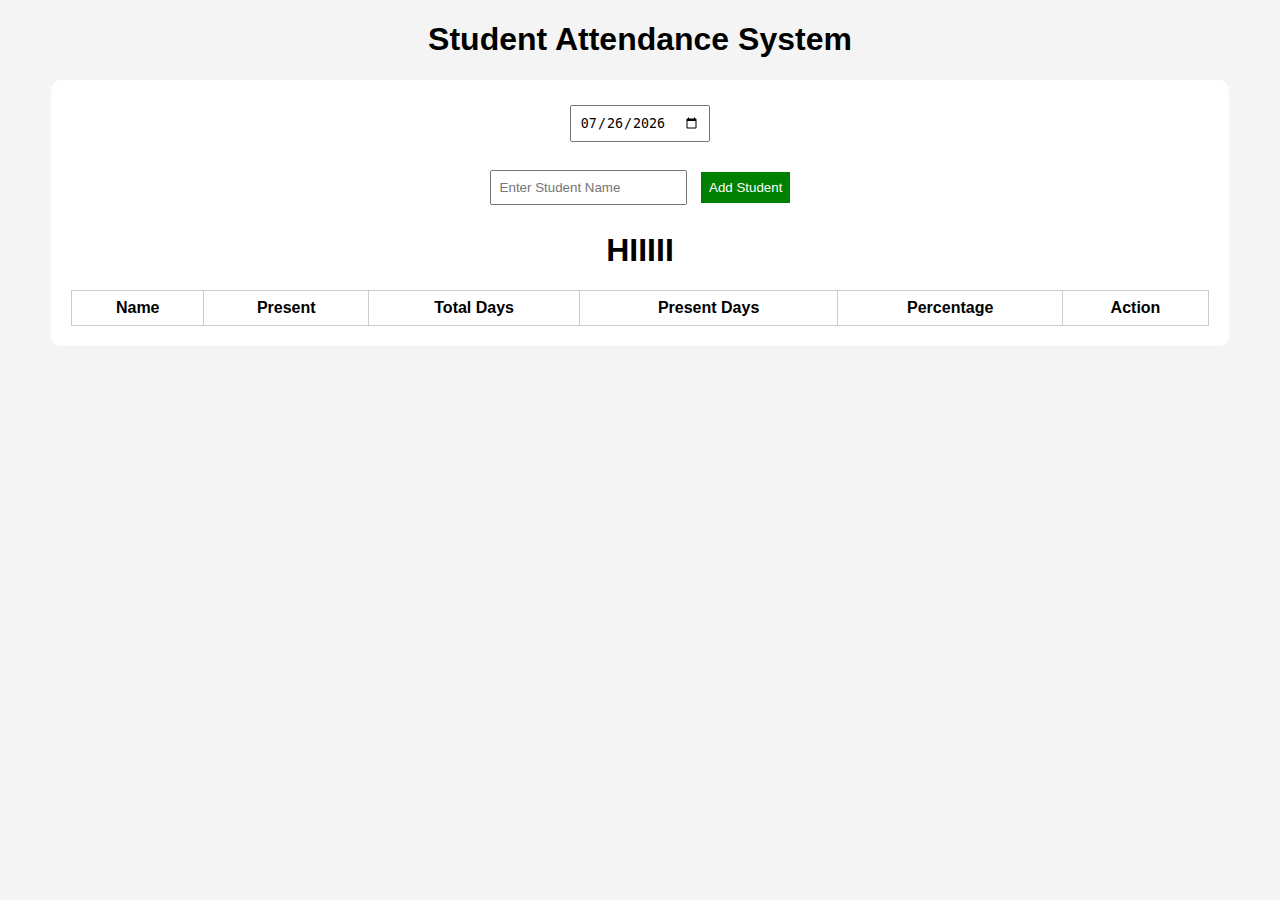
<file: student-attendance-system/index.html>
<!DOCTYPE html>
<html lang="en">
<head>
    <meta charset="UTF-8">
    <title>Student Attendance System</title>
    <link rel="stylesheet" href="style.css">
</head>
<body>

<h1>Student Attendance System</h1>

<div class="container">

    <input type="date" id="attendanceDate">
    <br><br>

    <input type="text" id="studentName" placeholder="Enter Student Name">
    <button onclick="addStudent()">Add Student</button>

    <table>
        <thead>
            <tr>
                <th>Name</th>
                <th>Present</th>
                <th>Total Days</th>
                <th>Present Days</th>
                <th>Percentage</th>
                <th>Action</th>
                <h1>HIIIII</h1>
            </tr>
        </thead>
        <tbody id="studentList"></tbody>
    </table>

</div>

<script src="script.js"></script>
</body>
</html>
</file>
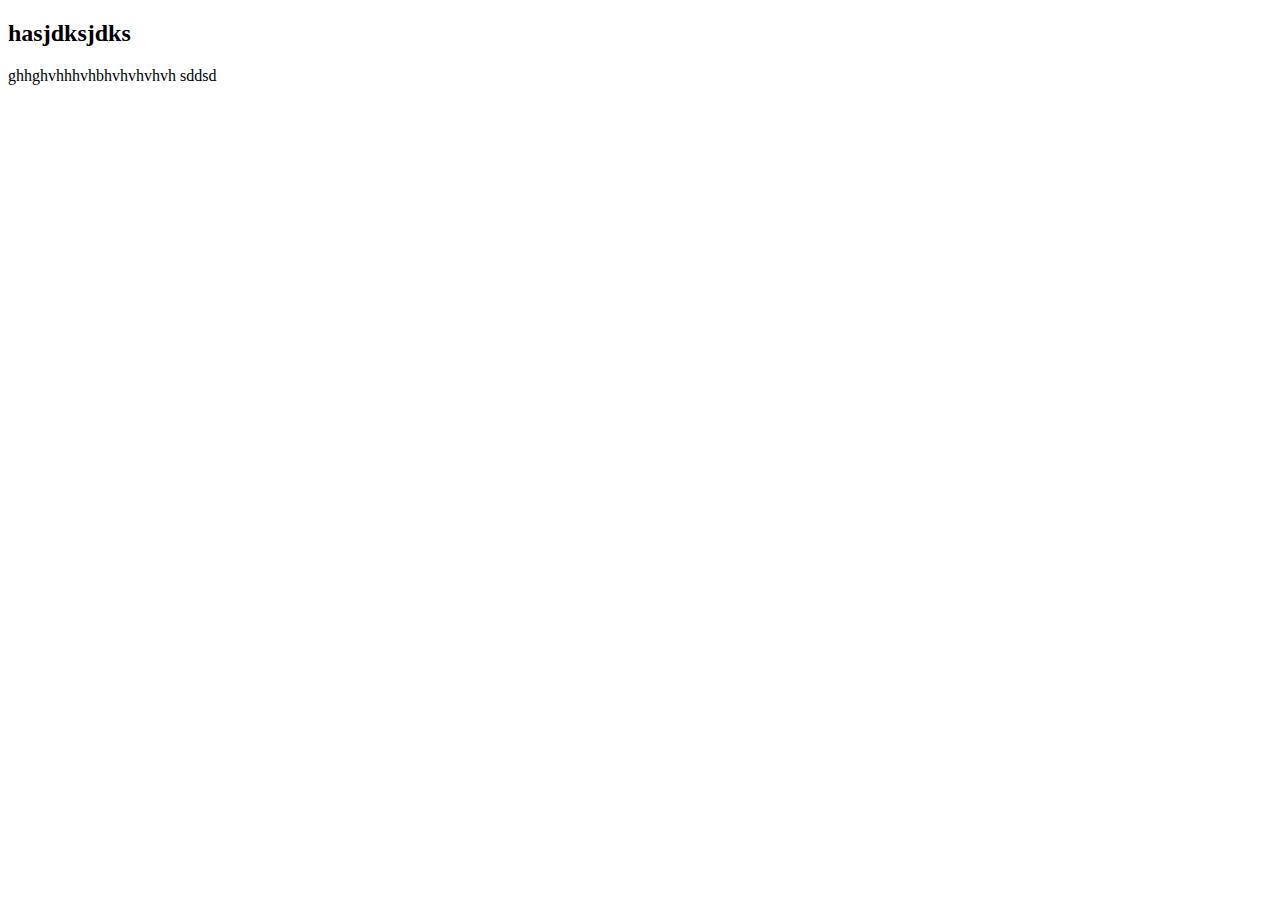
<file: student-attendance-system/hello.html>
<!DOCTYPE html>
<html lang="en">
<head>
    <meta charset="UTF-8">
    <meta name="viewport" content="width=device-width, initial-scale=1.0">
    <title>Document</title>
</head>
<body>
    <h2>hasjdksjdks</h2>
    ghhghvhhhvhbhvhvhvhvh
    sddsd
</body>
</html>
</file>
<file: student-attendance-system/style.css>
body {
    font-family: Arial, sans-serif;
    background: #f4f4f4;
    text-align: center;
}

.container {
    width: 90%;
    background: white;
    margin: auto;
    padding: 20px;
    border-radius: 10px;
}

input, button {
    padding: 8px;
    margin: 5px;
}

button {
    background: green;
    color: white;
    border: none;
    cursor: pointer;
}

table {
    width: 100%;
    margin-top: 15px;
    border-collapse: collapse;
}

th, td {
    border: 1px solid #ccc;
    padding: 8px;
}

.delete-btn {
    background: red;
}
</file>
